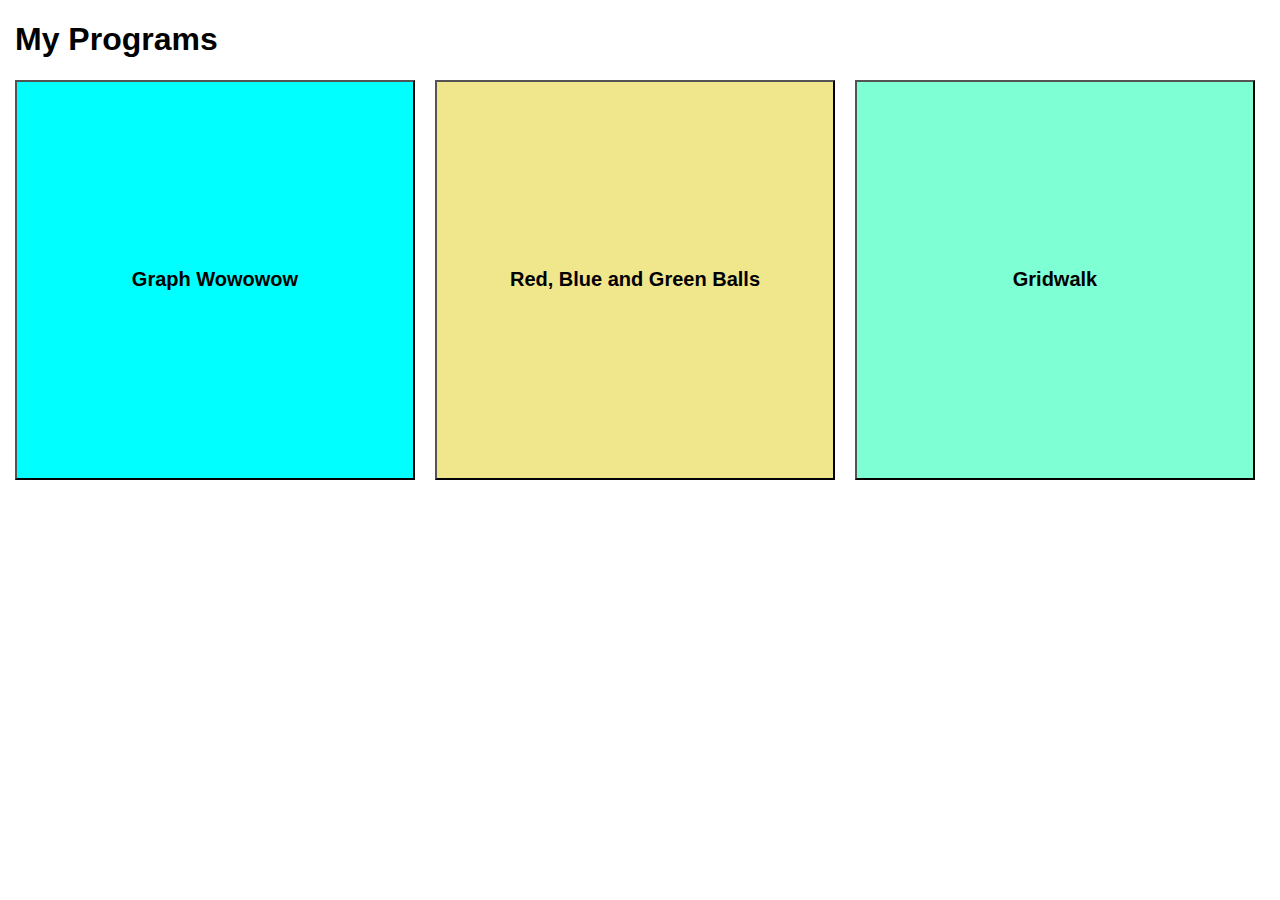
<file: index.html>
<!DOCTYPE html>
<html lang="en">
<link rel="icon" type="image/x-icon" href="mainmenu.png">

<head>
<title>Main Menu</title>
</head>
<body style="margin:15px;overflow:0;">

<style>
    button {
        font-size: 20px; 
        font-weight: bold;
        cursor: pointer;
        height: 400px;
        width: 400px;
        margin: 0px;
        top: 100px;
    }

    button:hover {
        box-shadow: 0px 0px 2px 2px lightgray;
    }
</style>

<h1 style="font-family:Arial, Helvetica, sans-serif;">My Programs</h1>
<!-- <script src="https://d3js.org/d3.v7.min.js"></script> -->

<a class="programbutton" href="https://tristanchaang.github.io/webpage/graph.html" style="font-size:25px;"><button style="padding: 10px 10px; background-color: cyan;">Graph Wowowow</button></a>

&nbsp;
&nbsp;

<a class="programbutton" href="https://tristanchaang.github.io/webpage/redbluegreen.html" style="font-size:25px"><button style="padding: 10px 10px; background-color: khaki;">Red, Blue and Green Balls</button></a>

&nbsp;
&nbsp;

<a class="programbutton" href="https://tristanchaang.github.io/webpage/gridwalk.html" style="font-size:25px"><button style="padding: 10px 10px; background-color: aquamarine;">Gridwalk</button></a>
</body>

</html>
</file>
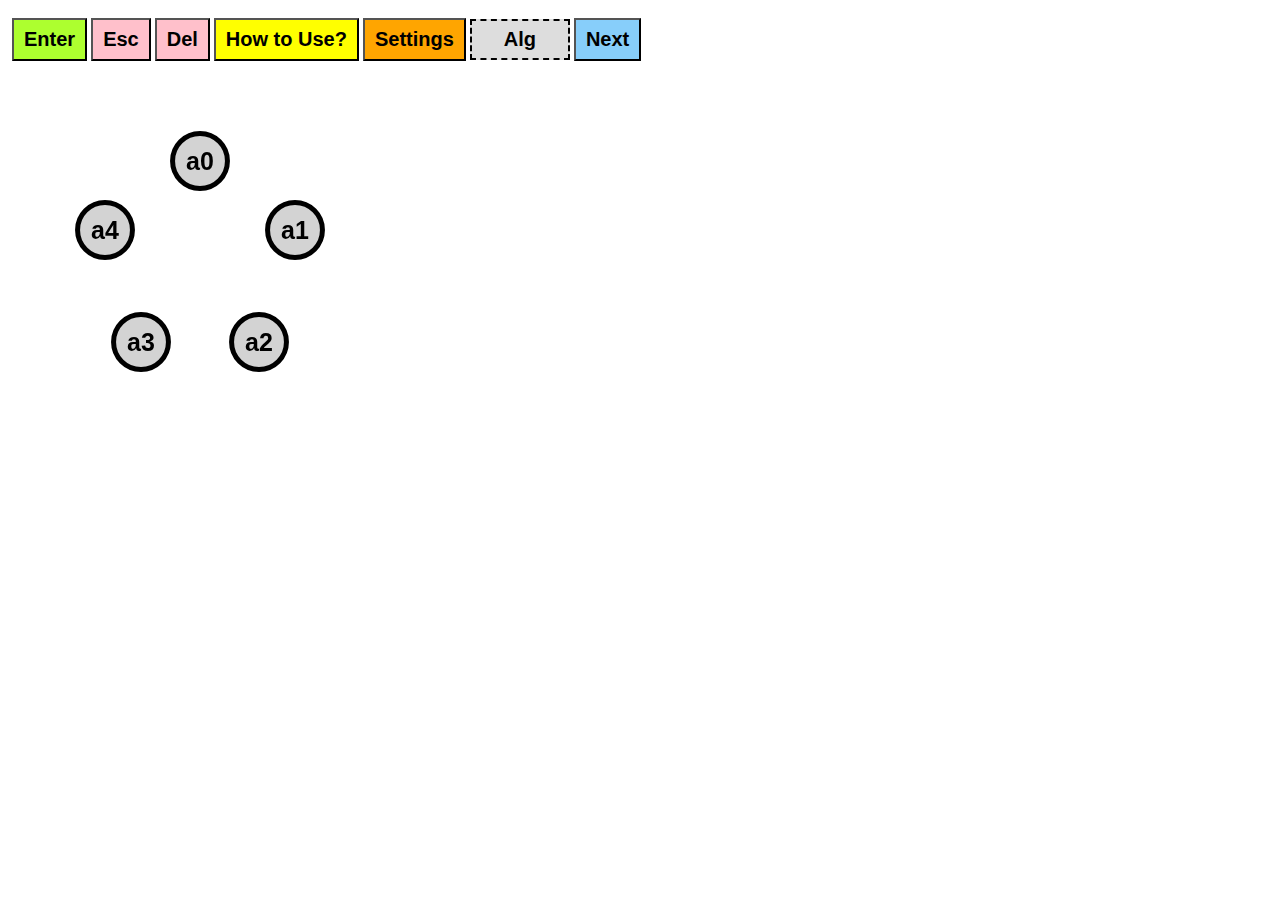
<file: graph.html>
<!DOCTYPE html>
<html lang="en">


<!-- <script id="MathJax-script" async src="https://cdn.jsdelivr.net/npm/mathjax@3/es5/tex-mml-chtml.js"></script> -->
<!-- <script src="https://d3js.org/d3.v7.min.js"></script> -->
<script src="javascript/d3.js"></script>


<head>
<title>Graph Wowowow</title>
</head>



<body style="margin:0;overflow:hidden;">
<link rel="stylesheet" href="css/graph.css">

<div id="toppart">
    <br>
    <div id="toolbar" style="overflow:hidden;">&nbsp;&nbsp;
        <g id="toolbuttonspace">
        <button class="toolbutton" onclick="pressed('Enter')" style="background-color: greenyellow;">Enter</button>
        <button class="toolbutton" onclick="pressed('Escape')" style="background-color: pink;">Esc</button>
        <button class="toolbutton" onclick="pressed('Backspace')" style="background-color: pink;">Del</button>
        <button class="toolbutton" onclick="helpPressed()" style="background-color: yellow;">How to Use?</button>
        <button class="toolbutton" onclick="settingsPressed()" style="background-color: orange;">Settings</button>
        <button id="algChange" class="toolbutton" onclick="changeAlg()" style="background-color: #DDDDDD; border: 2px dashed black; width: 100px; padding: 7px 0px;">Alg</button>
        <button class="toolbutton" onclick="nextStep()" style=" background-color: lightskyblue;">Next</button>
        </g>
        <div id="clickqueue"></div>
    </div>
</div>

<div id="tutorial" class="">
    
    <div id="tutorial-header" style="font-weight: bold; background-color:lightyellow;">
        How to Use
        <button onclick="closeTutorial()" class="closebutton">&times;</button>
    </div>

    <div id="tutorial-body">
        <h3>The Click Queue</h3>
        On the upper right corner, there is the <i>click queue</i>, which represents what has been clicked so far.
        <ul>
            <li>This symbol represents an empty slot, i.e. a location that doesn't have a node nor edge.<br><svg height="43" width="43" style="margin: 0;"><path d="M 16 6 L 6 6 L 6 16" fill="none" stroke="black" stroke-width="3"></path><path d="M 27 37 L 37 37 L 37 27" fill="none" stroke="black" stroke-width="3"></path><path d="M 27 6 L 37 6 L 37 16" fill="none" stroke="black" stroke-width="3"></path><path d="M 6 27 L 6 37 L 16 37" fill="none" stroke="black" stroke-width="3"></path></svg></li>
            
            <li>This symbol represents a node.<br><svg height="43" width="43" style="margin: 0;"><path d="M 37 6 L 6 37" fill="none" stroke="black" stroke-width="3"></path><circle cx="21.5" cy="21.5" r="15" fill="lightgray" stroke="black" stroke-width="3"></circle></svg></li>

            <li>This symbol represents a edge.<br><svg height="43" width="43" style="margin: 0;"><path d="M 35 8 L 8 35" fill="none" stroke="black" stroke-width="3"></path><circle cx="35" cy="8" r="4" fill="black"></circle><circle cx="8" cy="35" r="4" fill="black"></circle></svg></li>
            
        </ul>
        To clear the click queue, click <b>Esc</b> or hit the esc key on the keyboard.
        <h3>Adding Nodes</h3>
        <ol>
            <li>Click anywhere that doesn't have a node.</li>
            <li>(Optional) Type a symbol for the label of the node. If no symbol is typed, an automatic counter is used as the label.</li>
            <li>Click <b>Enter</b> or hit enter/return on the keyboard. You can add multiple nodes by clicking multiple empty slots.</li>
        </ol>
        <h3>Renaming Nodes</h3>
        <ol>
            <li>Click any node.</li>
            <li>(Optional) Type a symbol for the new label of the node. If no symbol is typed, an automatic counter is used as the label.</li>
            <li>Ensure the click queue is one node. Click <b>Enter</b> or hit Enter/Return on the keyboard.</li>
        </ol>
        <h3>Moving Nodes</h3>
        <ol>
            <li>Click any node.</li>
            <li>Click any empty slot.</li>
            <li>Click <b>Enter</b> or hit Enter/Return on the keyboard.</li>
        </ol>
        <h3>Adding Edges</h3>
        <ol>
            <li>Click on two nodes.</li>
            <li>(Optional) Type an <i>edge attribute command</i> (see below).</li>
            <li>Click <b>Enter</b> or hit enter/return on the keyboard. You can add a sequence of edges by clicking multiple nodes.</li>
        </ol>
        <i>*Edge attribute command.</i> Each edge can have three attributes: Directedness (dir), Weight (w), and Bend (b). By default, edges will be undirected, with w=b=0. To assign weight/bend, the subcommands <span style="font-family: monospace">w=?</span> and <span style="font-family: monospace">b=?</span> respectively are used. To enable direction, the subcommand <span style="font-family: monospace">dir</span> suffices. You can activate all three attributes by linking these subcommands via a comma in any order. E.g. 
        <ul>
            <li><span style="font-family: monospace">w=10,b=20</span> represents an undirected edge with weight 10 and bend 20%.</li>
            <li><span style="font-family: monospace">dir,b=50</span> represents a directed edge with weight 0 and bend 50%.</li>
        </ul>
        Do not use any spaces in the command. FYI: Bend can be positive (rightwards) or negative (leftwards); it represents the distance from the turning point to the midpoint of the two nodes, as a percentage of half the distance between the two nodes.
        <h3>Deleting Objects</h3>
        <ol>
            <li>Click on the object(s) you want to remove.</li>
            <li>Click <b>Del</b> or hit delete/backspace on the keyboard.</li>
        </ol>
        <h3>Graph Algorithms</h3>
        <ol>
            <li>Click Alg multiple times to choose your desired algorithm.</li>
            <li>Click on the input node(s) for the algorithm.</li>
            <li>Each click of <b>Next</b> shows the next step of the algorithm.</li>
        </ol>
    </div>
</div>


<div id="settings" class="">
    
    <div id="settings-header" style="font-weight: bold; background-color:peachpuff;">
        Settings
        <button onclick="closeSettings()" class="closebutton">&times;</button>
    </div>

    <div id="settings-body">

        <div class="settings-el">Breathing Effect:</div>
        
        <button class="toggler on" id="toggleBreathing" onclick="toggleBreathing()">On</button>

        <br><br>

        <div class="settings-el">Node Color:</div>

        <g id="nodeColorOptions"></g>

        <br><br>

        <div class="settings-el">Load File:</div>

        <input type="file" id="loadFile" onchange="loadFile()"/>

        <br><br>

        <div class="settings-el">Save File:</div>

        <input type="text" id="saveFileName"></input>&nbsp;<button onclick="saveFile()">Download</button>

        <br><br>

        <div class="settings-el">Export TeX:</div>

        <input type="text" id="saveTeXName"></input>&nbsp;<button onclick="saveTeX()">Download</button>
    </div>
</div>

<div id="overlay" class=""></div>

<div id="inputstatusbox"></div>

</body>

<script src="javascript/graph.js"></script>

</html>
</file>
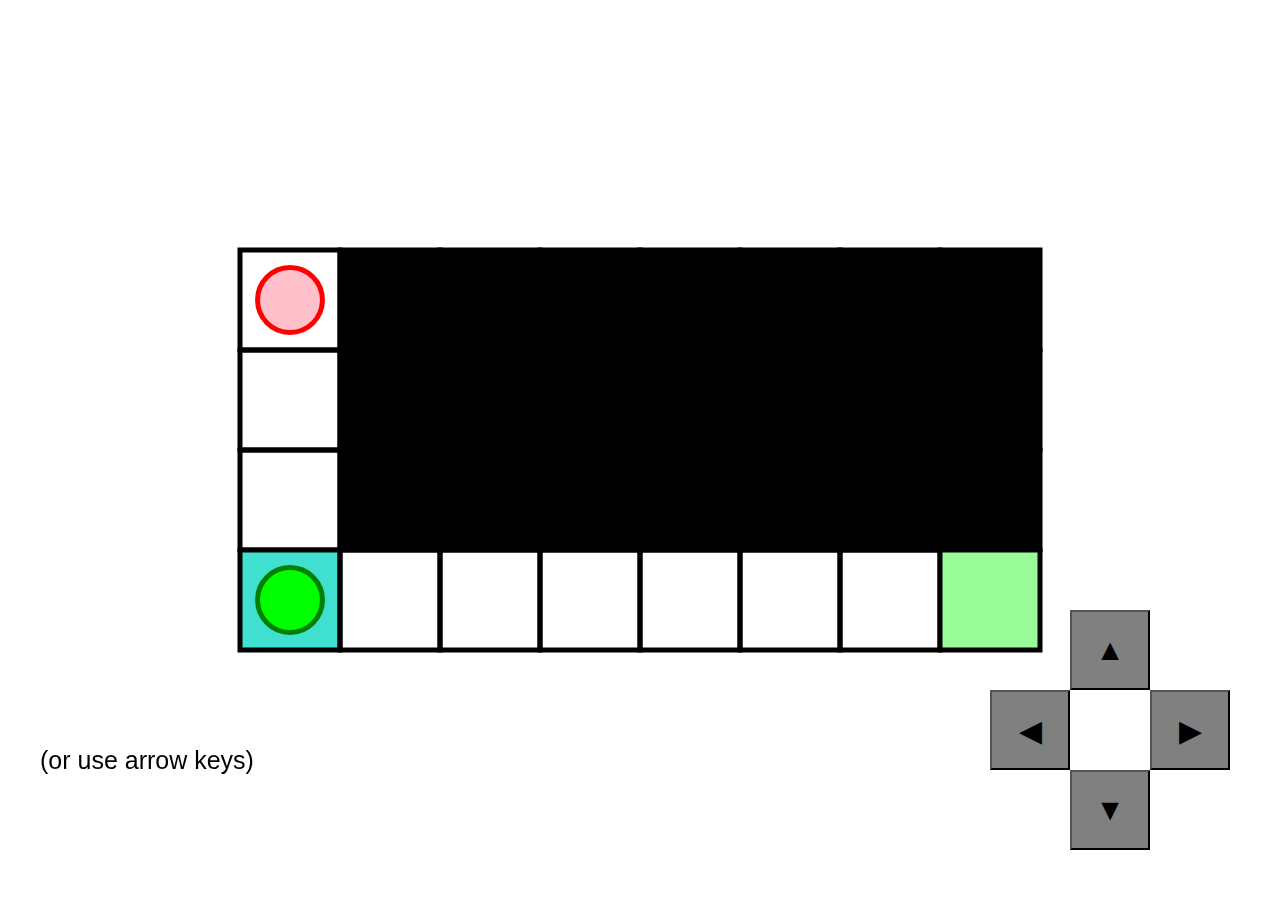
<file: gridwalk.html>
<!DOCTYPE html>
<html lang="en">

<head>
<title>Gridwalk</title>
</head>
<body style="margin:0;overflow:0;">
<link rel="stylesheet" href="css/gridwalk.css">
<!-- <script src="https://d3js.org/d3.v7.min.js"></script> -->
<script src="javascript/d3.js"></script>

<script src="javascript/gridwalk.js"></script>

</body>
</html>
</file>
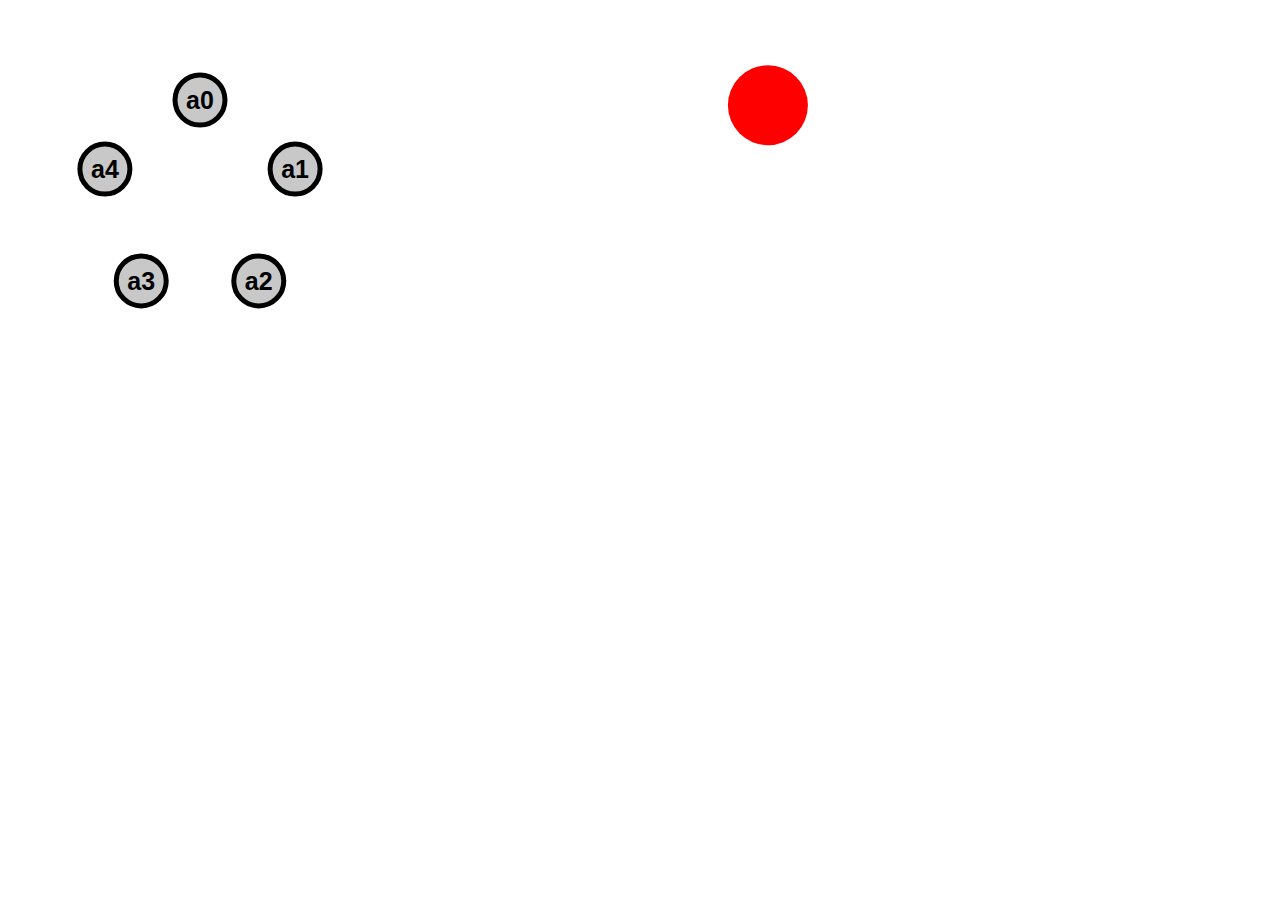
<file: index2.html>
<!DOCTYPE html>
<html lang="en">

<head>
<title>Testing</title>
</head>
<body style="margin:0;overflow:0;">

<div id="app"></div>
<!-- <script src="https://d3js.org/d3.v7.min.js"></script> -->
<script src="d3.js"></script>
<script src="main.js"></script>

</body>
</html>
</file>
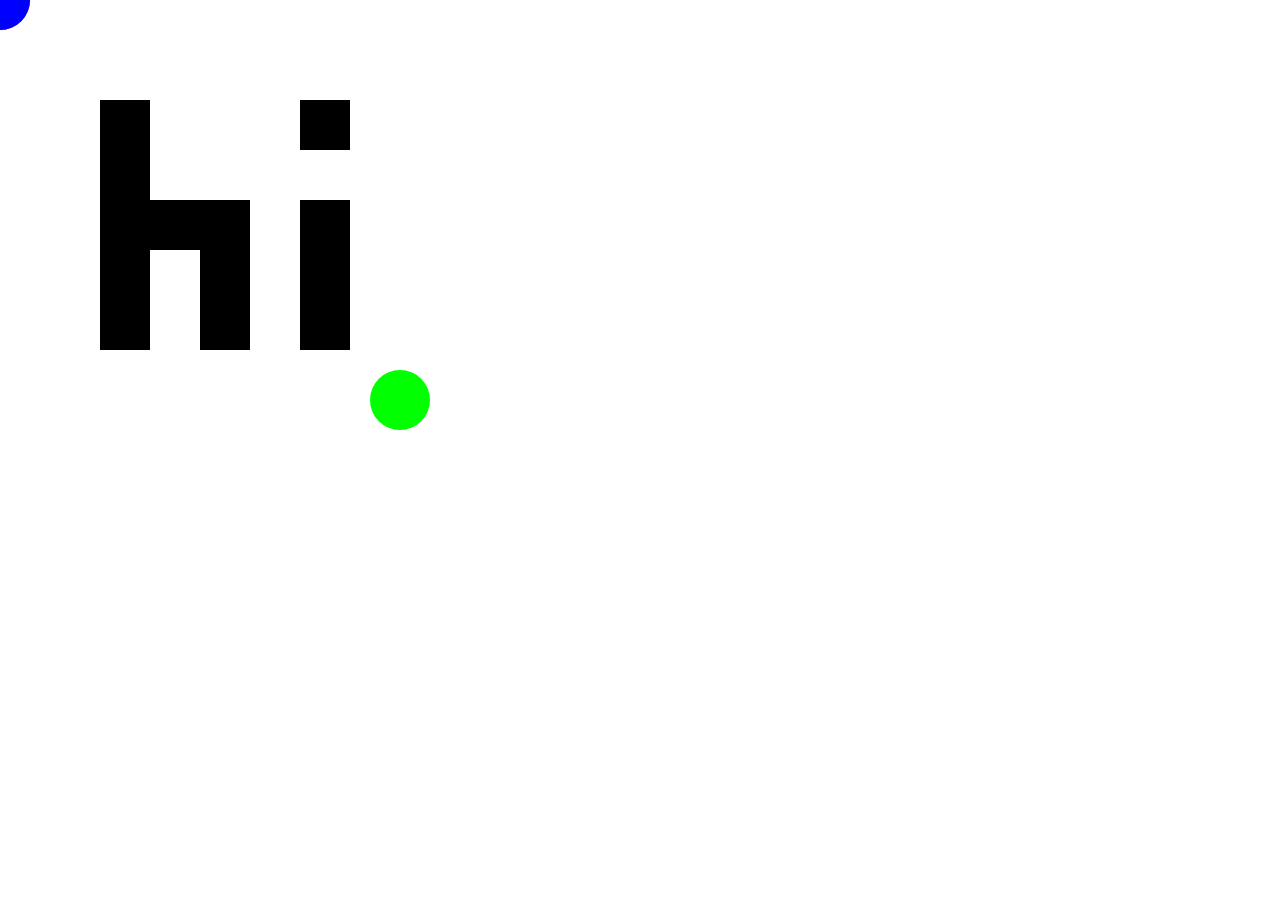
<file: redbluegreen.html>
<!DOCTYPE html>
<html lang="en">

<head>
<title>Red, Blue and Green</title>
</head>
<body style="margin:0;overflow:0;">

<div id="app"></div>
<!-- <script src="https://d3js.org/d3.v7.min.js"></script> -->
<script src="javascript/d3.js"></script>

<script src="javascript/redbluegreen.js"></script>

</body>
</html>
</file>
<file: css/graph.css>
.toolbutton {
    font-size: 20px; 
    font-weight: bold;
    cursor: pointer;
    padding: 8px 10px;
}

.toolbutton:hover {
    box-shadow: 0px 0px 2px 2px lightgray;
}

.closebutton {
    float: right; 
    cursor: pointer; 
    font-size: x-large; 
    background: none; 
    border: none; 
    font-weight: bold;
}

.toggler {
    background-color: pink;
    height: 3em;
    width: 3em;
    font-weight: bold;
    align-items: center;
    cursor: pointer;
}

.toggler.on {
    background-color: greenyellow;
}

.settings-el {
    width: 10em;
    display: inline-block;
}

.selector {
    height: 3em;
    width: 3em;
    margin-right: 1em;
}

.selector.on {
    border: 5px inset black;
}

#tutorial, #settings {
    position: fixed;
    top: 100px;
    left: 200px;
    right: 200px;
    bottom: 100px;
    transform: scale(0);
    border: 1px solid black;
    z-index: 1;
    background-color: white;
    max-width: 80%;
    font-family: Arial, Helvetica, sans-serif;
}

#tutorial.active, #settings.active {
    transform: scale(1);
}

#tutorial-header, #settings-header {
    padding: 10px 15px;
    height: 35px;
    display: flex;
    justify-content: space-between;
    align-items: center;
    border-bottom: 1px solid black;
    font-size: x-large;
}

#tutorial-body, #settings-body {
    position: fixed;
    padding: 10px 15px;
    top: 56px;
    bottom: 0px;
    left: 0px;
    right: 0px;
    overflow: scroll;
    font-size: large;
}

#overlay {
    position: fixed;
    opacity: 0;
    top: 0;
    left: 0;
    right: 0;
    bottom: 0;
    background-color: rgba(0,0,0,0.75);
    pointer-events: none;
}

#overlay.active {
    opacity: 1;
    pointer-events: all;
}

#clickqueue {
    float: right;
    right: 10px;
    /* max-width: 40%; */
    position: relative; /* Ensure the element is positioned relative for the animation to work */
    transform: translateX(43px);
    animation: moveRight 0.2s forwards;
}

#inputstatusbox {
    position: fixed;
    right: 0px;
    left: 0px;
    top: calc(100% - 35px);
    bottom: 0px;
    font-size: 25px;
    text-align: right;
    padding-right: 10px;
    font-family: Arial, Helvetica, sans-serif;
    overflow: hidden;
}

@keyframes moveRight {
    100% {
      transform: translateX(0px);
    }
  }
</file>
<file: css/gridwalk.css>
.controller {
    border: 2px outset black;
    background-color: gray;
    height: 80px;
    width: 80px;
    position: fixed;
    cursor: pointer;
    font-size: 30px;
    text-anchor: middle;
    dominant-baseline: central;
}
</file>
